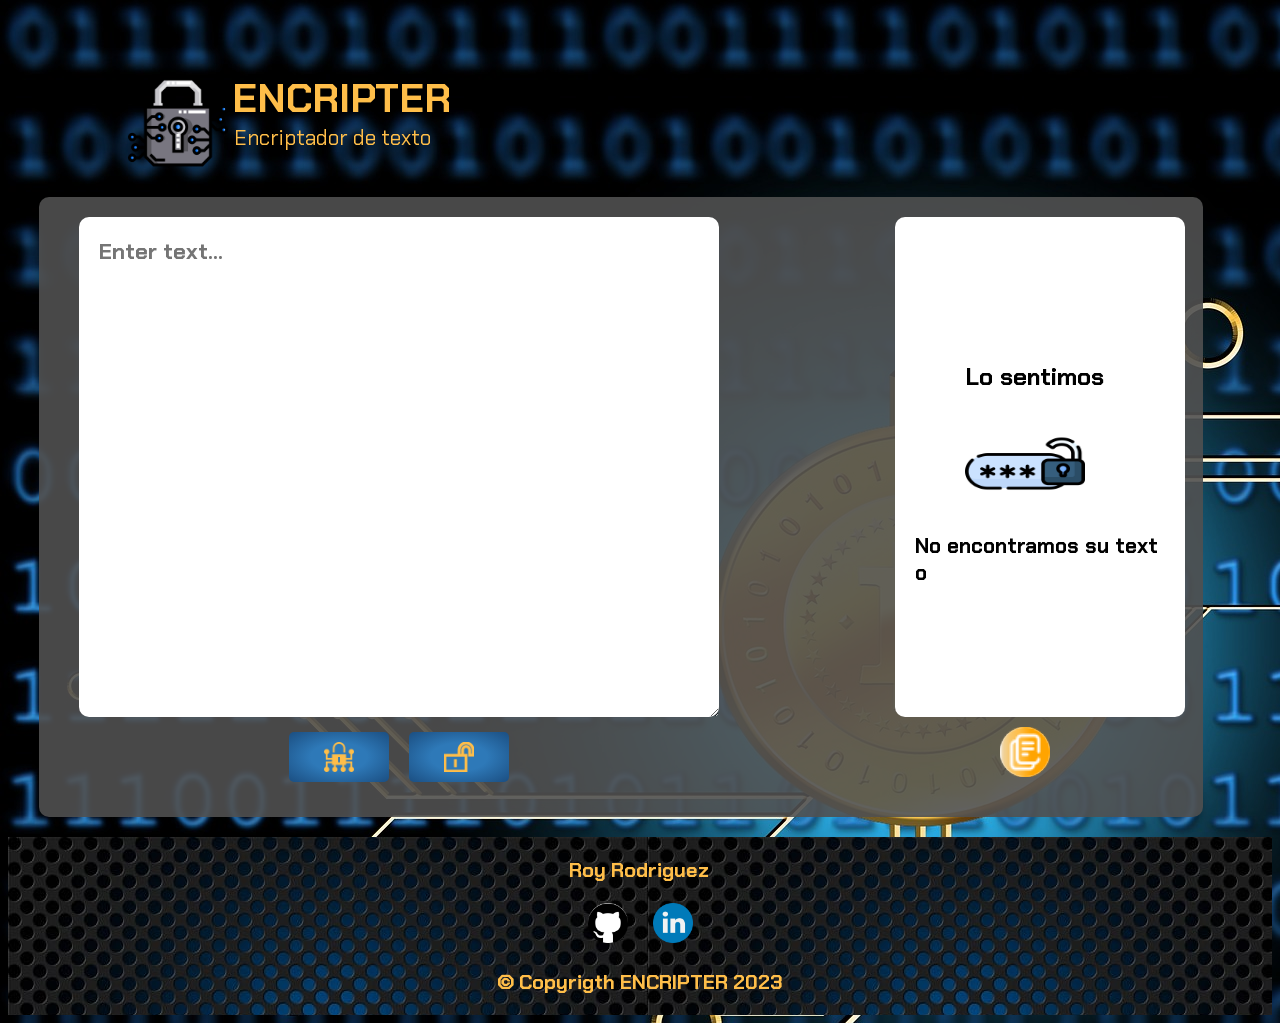
<file: index.html>
<!DOCTYPE html>
<html lang="es">
    <head>
        <meta charset="UTF-8">
        <title>Encriptador de Texto</title>
        <link rel="stylesheet" href="style.css">
        <link rel="preconnect" href="https://fonts.googleapis.com">
        <link rel="preconnect" href="https://fonts.gstatic.com" crossorigin>
        <link href="https://fonts.googleapis.com/css2?family=Chakra+Petch:wght@500&family=Montserrat:wght@300&family=Quicksand:wght@300&display=swap" rel="stylesheet">
    </head>
    <body>
        <header>
            <div class="barra">
                <img src="assets/logo.png" class="logo" alt="Candado logo de la página.">
                <section class="titulo">
                    <h1>ENCRIPTER</h1>
                    <legend>Encriptador de texto</legend>
                </section>
                <div name="copy-msg" class="copy-msg" id="copy-msg"><img  class="verify-icon"src="assets/marca-de-verificacion.png">Texto Copiado</div>
            </div>
        </header>
        <main>
            <form onsubmit="return false">
                <div class="form-wrapper">
                    <section class="entrada">
                        <textarea type="text" class="entrada-txt" id="entrada-txt" placeholder="Enter text..." ></textarea> <br>
                        <div class="control-buttons">
                            <button class="control-enc" id="btn-enc"><p class="enc-text">Encriptar</p><img class="encriptar-icon" src="assets/datos-encriptados.png"></button>
                            <button class="control-desenc" id="btn-desenc"><p class="desenc-text">Desencriptar</p><img class="desencriptar-icon" src="assets/desbloquear.png"></button>
                        </div>
                    </section>
                    <section class="salida">
                        <div type="text" class="salida-txt" id="salida-txt" readonly>
                                <div class="adv">
                                    <p class="p-top">Lo sentimos</p>
                                    <img class="img-salida" src="assets/contrasena.png" alt="Imagen código">
                                    <p class="p-bottom">No encontramos su texto</p>
                                </div>
                        </div>
                        <button class="btn-copiar" id="btn-copiar"><img src="assets/copiar.png" class="copiar-icon" alt="Imagen copiar."></button>
                    </section>
                </div>
            </form>
        </main>
        <footer>
            <div class="footer-wrapper">
                <p style="position: relative; left: 25%;">Roy Rodriguez</p>
                <ul>
                    <li ><a href="https://github.com/ElRoy14" class="redes" ><img src="assets/github.png" class="redes" ></a></li>
                    <li ><a href="https://www.linkedin.com/in/roylinrodriguez/" class="redes" ><img src="assets/linkedin.png" class="redes"></a></li>
                </ul>
                <p>© Copyrigth ENCRIPTER 2023</p>
            </div>
        </footer>
        <script src="script.js"></script>
    </body>
</html>
</file>
<file: style.css>
body{
    background-color: white;
    padding: 5% 0 0 0;
    font-family: 'Chakra Petch', sans-serif;
    background: url(assets/bckg.jpg);
}
header{
    display: inline-block;
    width: 95%;
}
.barra {
    display: inline-block;
    width: 90%;
    margin: 0 10%;
}
.logo{
    width: 100px;
}
.titulo{
    display: inline-block;
    vertical-align: top;
}
h1{
    display: inline;
    color: #FFBE49;
    font-size: 40px;
}
legend{
    display: inline;
    width: 200px;
    color: #FFBE49;
    font-size: 21px;
}
.verify-icon{
    width: 30px;
    margin-right: 10px;
    vertical-align: bottom;
}
.copy-msg{
    display: inline;
    background: #eaeaea;
    color: #000000;
    font-size: 22px;
    font-weight: bold;
    width: 300px;
    padding: 10px;
    margin-left: 10%;
    border: 3px solid #12FF00;
    border-radius: 5px;
    vertical-align: top;
    visibility: hidden;
    transition-timing-function: ease-in;
}
.visible{
    visibility: visible !important;
}
/*CSS del formulario*/
main{
    display: flex;
    justify-content: center;
    align-items: center;
    width: 97%;
}
form{
    display: flex;
    justify-content: center;
    align-items: center;
    justify-self: center;
    display: inline-block;
    background: rgba(80, 80, 80, 90%);
    width: 95%;
    margin: 20px;
    border-radius: 10px;
}
.form-wrapper{
    display: inline-block;
    width: 95%;
    padding: 20px;
    margin: 0 20px;
}
.entrada{
    float: left;
    vertical-align: top;
    width: auto;
}
.entrada-txt{
    width: 600px;
    height: 460px;
    border-style: none;
    border-radius: 10px;
    padding: 20px 20px;
    font-size: 22px;
    font-weight: bold;
    font-family: 'Chakra Petch', sans-serif;
}
/*Diseño común botones*/
.control-buttons{
    display: flex;
    justify-content: center;
}
.control-enc, .control-desenc{
    display: flex;
    width: 100px;
    height: 50px;
    margin: 10px;
    padding: 0 10px;
    background: radial-gradient( #2E79B8 40%, #1B4E81);
    border-style: none;
    border-radius: 5px;
    justify-content: center;
    align-items: center;
    transition: 2s;
}
/*CSS diseño y animaciones del botón de encriptar*/
.encriptar-icon{
    width: 30px;
    padding: 5px;
    position: absolute;
    transition: 2s;
}
.control-enc:hover{
    width: 160px;
}
.enc-text{
    position: relative;
    right: 20px;
    font-size: 18px;
    font-weight: bold;
    visibility: hidden;
}
.control-enc:hover > .encriptar-icon{
    transform: translate(50px, 0);
    border-left: 4px solid #FFBE49;
}
.control-enc:hover > .enc-text{
    color: #FFBE49;
    transition-delay: 1s;
    visibility: visible;
}
/*CSS diseño y animaciones del botón de desencriptar*/
.desencriptar-icon{
    width: 30px;
    padding: 5px;
    position: absolute;
    transition: 2s;
}
.control-desenc:hover{
    width: 200px;
}
.desenc-text{
    position: relative;
    right: 20px;
    font-size: 18px;
    font-weight: bold;
    visibility: hidden;
}
.control-desenc:hover > .desencriptar-icon{
    transform: translate(70px, 0);
    border-left: 4px solid #FFBE49;
}
.control-desenc:hover > .desenc-text{
    color: #FFBE49;
    transition-delay: 1.1s;
    visibility: visible;
}
/*Diseño texto de salida*/
.salida{
    float: right;
    vertical-align: top;
    width: 300px;
}
.salida-txt{
    float: right;
    left: 50%;
    justify-content: center;
    width: 250px;
    max-width: 300px;
    height: 460px;
    border-radius: 10px;
    padding: 20px 20px;
    font-size: 22px;
    margin: 0;
    resize: none;
    background-color: white;
    word-break:break-all;
    overflow: scroll;
}
.adv{
    display: grid;
    justify-content: center;
    align-content: center;
    padding-top: 100px;
    padding-bottom: 100px;
}
.p-top{
    font-weight: bold;
    font-size: 24px;
    position: relative;
    left: 20% ;

}
.img-salida{
    width: 120px;
    height: 95px;
    position: relative;
    left: 20% ;
}
.p-bottom{
    font-weight: bold;
    font-size: 21px;
}
/*CSS diseño y animaciones del botón de copiado.*/
.btn-copiar{
    margin: 10px;
    width: 50px;
    height: 50px;
    border-style: none;
    border-radius: 50%;
    padding: 0;
    position: relative;
    left: 35%;
}
.copiar-icon{
    width: 50px;
    transition: 1.5s;
}
.btn-copiar:hover{
    transform: scale(1.2);
}
/*Diseño del footer*/
footer{
    display: flex;
    justify-content: center;
    align-items: center;
    background: #FFFFFF;
    background: url(assets/footer-bckg.jpg);
}
.footer-wrapper{
    display: grid;
    justify-content: center;
    align-items: center;
    font-size: 20px;
    font-weight: bold;
    color: #FFBE49;
}
.footer-wrapper ul{ 
    padding-inline-start: 0;
    margin-top: 0.2em;
    margin: 0 auto;
}
.footer-wrapper li{
    display: inline;
}
.redes{
    color: black;
    width: 40px;
    font-weight: bold;
    margin: 0 5px 0 5px;
    text-decoration: none;
}
.redes:hover{
    transform: scale(1.2);
}
@media (min-width: 1600px){
    .entrada-txt{
        margin-left: 15%;
    }
    .salida-txt{
        margin-right: 20%;
    }
    .control-enc, .control-desenc{
        position: relative;
        left: 13%;
    }
    .btn-copiar{
        position: relative;
        left: 20%;
    }
}
@media (min-width: 2000px){
    .entrada{
        margin-left: 7%;
    }
    .salida{
        margin-right: 15%;
    }
    .control-enc, .control-desenc{
        position: relative;
        left: 10%;
    }
    .btn-copiar{
        position: relative;
        left: 20%;
    }
}
</file>
